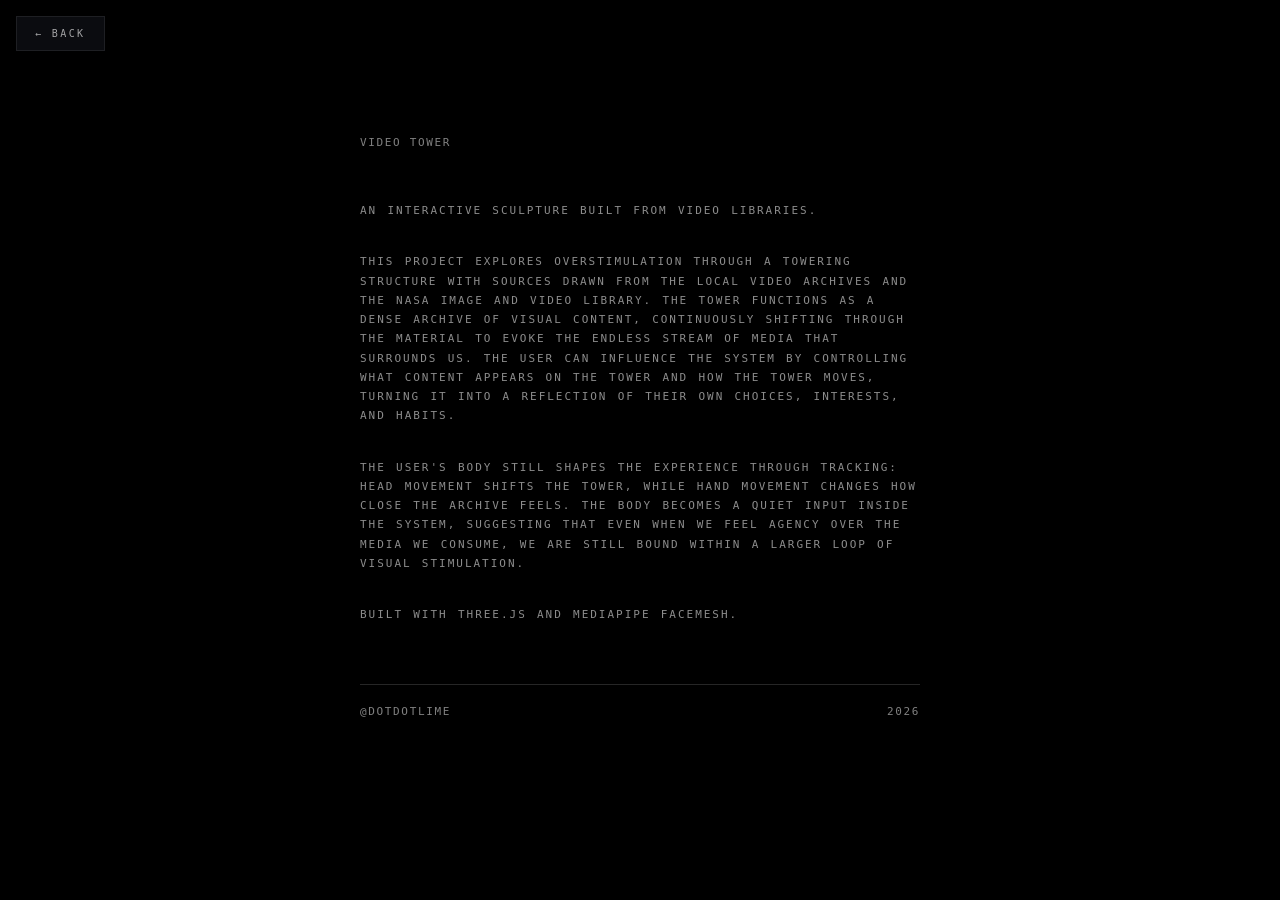
<file: about.html>
<!DOCTYPE html>
<html lang="en">
<head>
  <meta charset="UTF-8" />
  <meta name="viewport" content="width=device-width, initial-scale=1.0" />
  <title>About — Video Tower</title>
  <link rel="icon" type="image/svg+xml" href="favicon.svg?v=green-20260507" />
  <link rel="mask-icon" href="favicon-mask.svg?v=green-20260507" color="#39ff14" />
  <meta name="theme-color" content="#000000" />
  <link rel="stylesheet" href="styles.css" />
</head>
<!-- The "about-page" class on <body> lets us apply different styles on
     this page (scrolling, text layout) without affecting the tower page. -->
<body class="about-page">

  <!-- Back link (top left, mirrors where #status sits on the main page) -->
  <a id="back-link" href="index.html#tower">← Back</a>

  <main id="about-page-content">
    <h1>Video Tower</h1>

    <p>An interactive sculpture built from Video Libraries. </p>

    <p>This project explores overstimulation through a towering structure with sources drawn from the local video archives and the NASA Image and Video Library. The tower functions as a dense archive of visual content, continuously shifting through the material to evoke the endless stream of media that surrounds us. The user can influence the system by controlling what content appears on the tower and how the tower moves, turning it into a reflection of their own choices, interests, and habits.
    </p>

    <p>The user's body still shapes the experience through tracking: head movement shifts the tower, while hand movement changes how close the archive feels. The body becomes a quiet input inside the system, suggesting that even when we feel agency over the media we consume, we are still bound within a larger loop of visual stimulation.
    </p>

    <p>Built with Three.js and MediaPipe FaceMesh.</p>

    <div class="about-meta">
      <div>@dotdotlime</div>
      <div>2026</div>
    </div>
  </main>

  <script>
    document.getElementById('back-link')?.addEventListener('click', () => {
      try {
        window.sessionStorage.setItem('videoTower.returnToLive', '1');
      } catch (e) {
        // The index page also uses #tower, so storage is only a fallback hint.
      }
    });
  </script>
</body>
</html>
</file>
<file: styles.css>
html, body {
  margin: 0;
  padding: 0;
  background: #000;
  color: #fff;
  font-family: 'Helvetica Neue', Helvetica, Arial, sans-serif;
  overflow: hidden;
  height: 100%;
}

#scene {
  position: fixed;
  inset: 0;
  display: block;
}

#overlay {
  position: fixed;
  inset: 0;
  display: flex;
  align-items: center;
  justify-content: center;
  background: #000;
  z-index: 10;
  transition: opacity 600ms ease;
}

#overlay.hidden {
  opacity: 0;
  pointer-events: none;
}

#start {
  padding: 14px 28px;
  background: transparent;
  border: 1px solid rgba(255, 255, 255, 0.4);
  color: #fff;
  font-size: 12px;
  letter-spacing: 0.25em;
  text-transform: uppercase;
  cursor: pointer;
  transition: border-color 200ms ease, color 200ms ease;
}

#start:hover {
  border-color: #fff;
}

#webcam {
  position: fixed;
  bottom: 16px;
  right: 16px;
  width: 120px;
  height: 90px;
  object-fit: cover;
  opacity: 0;
  pointer-events: none;
  transform: scaleX(-1);
}

#top-hud {
  position: fixed;
  top: 16px;
  left: 16px;
  z-index: 20;
  display: flex;
  flex-wrap: wrap;
  gap: 12px;
  max-width: calc(100vw - 180px);
  pointer-events: none;
  opacity: 0;
  visibility: hidden;
  transition: opacity 300ms ease;
}

#bottom-hud {
  position: fixed;
  bottom: 16px;
  left: 16px;
  z-index: 20;
  display: flex;
  flex-wrap: wrap;
  gap: 12px;
  max-width: calc(100vw - 32px);
  pointer-events: none;
  opacity: 0;
  visibility: hidden;
  transition: opacity 300ms ease;
}

#bottom-right-hud {
  position: fixed;
  right: 16px;
  bottom: 16px;
  z-index: 20;
  display: flex;
  flex-wrap: wrap;
  justify-content: flex-end;
  gap: 12px;
  max-width: calc(100vw - 32px);
  pointer-events: none;
  opacity: 0;
  visibility: hidden;
  transition: opacity 300ms ease;
}

body.experience-live #bottom-hud {
  opacity: 1;
  visibility: visible;
}

body.experience-live #bottom-right-hud {
  opacity: 1;
  visibility: visible;
}

body.experience-live #top-hud {
  opacity: 1;
  visibility: visible;
}

.hud-chip,
#about-link,
#back-link {
  font-family: 'SF Mono', Menlo, monospace;
  font-size: 10px;
  letter-spacing: 0.24em;
  text-transform: uppercase;
  color: rgba(255, 255, 255, 0.62);
  background: rgba(18, 20, 26, 0.62);
  border: 1px solid rgba(255, 255, 255, 0.08);
  backdrop-filter: blur(14px);
  -webkit-backdrop-filter: blur(14px);
  padding: 12px 18px 11px;
  line-height: 1;
  white-space: nowrap;
}

#add-assets-button {
  appearance: none;
  border-radius: 0;
  pointer-events: auto;
  cursor: pointer;
  transition: color 200ms ease, border-color 200ms ease, opacity 200ms ease;
}

#add-assets-button:hover,
#add-assets-button:focus-visible {
  color: #fff;
  border-color: rgba(255, 255, 255, 0.2);
}

#add-assets-button:disabled {
  cursor: default;
  opacity: 0.45;
}

#about-link,
#manual-link {
  position: fixed;
  top: 16px;
  z-index: 20;
  text-decoration: none;
  opacity: 0;
  visibility: hidden;
  transition: opacity 300ms ease, color 200ms ease, border-color 200ms ease;
}

#about-link {
  right: 16px;
}

#manual-link {
  right: 106px;
  appearance: none;
  border-radius: 0;
  cursor: pointer;
}

body.experience-live #about-link,
body.experience-live #manual-link {
  opacity: 1;
  visibility: visible;
}

#about-link:hover,
#manual-link:hover,
#manual-link:focus-visible {
  color: #fff;
  border-color: rgba(255, 255, 255, 0.2);
}

body.experience-live.assets-prompt #add-assets-button {
  color: #39ff14;
  border-color: rgba(57, 255, 20, 0.74);
  box-shadow: 0 0 16px rgba(57, 255, 20, 0.28);
  animation: add-assets-pulse 950ms ease-in-out infinite alternate;
}

body.experience-live.assets-prompt #assets-status {
  color: rgba(57, 255, 20, 0.72);
}

.manual-target-outline,
#about-link.manual-target-outline,
#asset-show-button.manual-target-outline,
#asset-show-button.manual-target-outline:disabled {
  color: #39ff14;
  border-color: rgba(57, 255, 20, 0.95);
  opacity: 1;
}

@keyframes add-assets-pulse {
  from {
    box-shadow: 0 0 8px rgba(57, 255, 20, 0.18);
  }
  to {
    box-shadow: 0 0 26px rgba(57, 255, 20, 0.46);
  }
}

#asset-modal {
  position: fixed;
  right: 16px;
  bottom: 68px;
  z-index: 35;
  opacity: 0;
  visibility: hidden;
  pointer-events: none;
  transform: translateY(8px);
  transition: opacity 180ms ease, transform 180ms ease, visibility 180ms ease;
}

#asset-modal.open {
  opacity: 1;
  visibility: visible;
  pointer-events: auto;
  transform: translateY(0);
}

#asset-dialog {
  position: relative;
  width: min(280px, calc(100vw - 32px));
  box-sizing: border-box;
  padding: 16px;
  color: rgba(255, 255, 255, 0.72);
  background: rgba(18, 20, 26, 0.86);
  border: 1px solid rgba(255, 255, 255, 0.12);
  border-radius: 0;
  backdrop-filter: blur(18px);
  -webkit-backdrop-filter: blur(18px);
  font-family: 'SF Mono', Menlo, monospace;
  font-size: 10px;
  letter-spacing: 0.14em;
  text-transform: uppercase;
}

#asset-modal-close {
  position: absolute;
  top: 8px;
  right: 8px;
  width: 24px;
  height: 24px;
  padding: 0;
  color: rgba(255, 255, 255, 0.55);
  background: transparent;
  border: 1px solid transparent;
  border-radius: 0;
  font-family: inherit;
  font-size: 11px;
  line-height: 1;
  cursor: pointer;
}

#asset-modal-close:hover,
#asset-modal-close:focus-visible {
  color: #fff;
  border-color: rgba(255, 255, 255, 0.16);
}

#asset-dialog-title {
  margin: 0 32px 14px 0;
  color: rgba(255, 255, 255, 0.86);
}

#asset-file-input {
  display: none;
}

#asset-select-button,
#asset-show-button {
  width: 100%;
  padding: 11px 12px 10px;
  color: rgba(255, 255, 255, 0.78);
  background: rgba(255, 255, 255, 0.06);
  border: 1px solid rgba(255, 255, 255, 0.14);
  border-radius: 0;
  font-family: inherit;
  font-size: 10px;
  letter-spacing: 0.14em;
  text-transform: uppercase;
  cursor: pointer;
}

#asset-select-button:hover,
#asset-select-button:focus-visible,
#asset-show-button:hover,
#asset-show-button:focus-visible {
  color: #fff;
  border-color: rgba(255, 255, 255, 0.24);
}

#asset-select-button:disabled,
#asset-show-button:disabled {
  cursor: default;
  opacity: 0.45;
}

#asset-review-region {
  box-sizing: border-box;
  min-height: 54px;
  margin-top: 12px;
}

#asset-upload-status {
  display: flex;
  align-items: center;
  flex-wrap: wrap;
  gap: 8px;
  line-height: 1.5;
  color: rgba(255, 255, 255, 0.58);
}

#asset-upload-status.processing {
  color: rgba(255, 255, 255, 0.72);
}

#asset-upload-status.processing::after {
  content: "";
  width: 10px;
  height: 10px;
  border: 1px solid rgba(255, 255, 255, 0.22);
  border-top-color: rgba(255, 255, 255, 0.9);
  border-radius: 50%;
  animation: asset-processing-spin 700ms linear infinite;
}

#asset-upload-status.processed {
  color: rgba(255, 255, 255, 0.86);
}

@keyframes asset-processing-spin {
  to {
    transform: rotate(360deg);
  }
}

#asset-file-list {
  display: grid;
  gap: 6px;
  min-height: 18px;
  max-height: 112px;
  margin-top: 10px;
  overflow: auto;
  line-height: 1.45;
  color: rgba(255, 255, 255, 0.48);
  scrollbar-color: rgba(255, 255, 255, 0.3) #000;
  scrollbar-width: thin;
}

#asset-file-list::-webkit-scrollbar {
  width: 8px;
  background: #000;
}

#asset-file-list::-webkit-scrollbar-track {
  background: #000;
}

#asset-file-list::-webkit-scrollbar-thumb {
  background: rgba(255, 255, 255, 0.3);
  border-radius: 0;
}

#asset-show-button {
  margin-top: 14px;
}

.asset-file-name {
  overflow: hidden;
  text-overflow: ellipsis;
  white-space: nowrap;
}

#loader {
  position: fixed;
  inset: 0;
  display: none;
  flex-direction: column;
  align-items: center;
  justify-content: center;
  background: #000;
  z-index: 15;
  color: #fff;
  font-family: 'SF Mono', Menlo, monospace;
  font-size: 12px;
  letter-spacing: 0.1em;
  padding: 40px;
}
#loader.show { display: flex; }
#loader-title {
  text-transform: uppercase;
  letter-spacing: 0.18em;
  margin-bottom: 24px;
  color: rgba(255,255,255,0.5);
}
#loader-log {
  color: rgba(255,255,255,0.8);
  width: min(66ch, calc(100vw - 80px));
  line-height: 1.8;
}

.loader-log-line {
  display: grid;
  grid-template-columns: max-content minmax(0, 1fr);
  column-gap: 1ch;
}

.loader-log-time {
  white-space: nowrap;
}

.loader-log-message {
  white-space: pre-wrap;
  overflow-wrap: break-word;
}

#fatal {
  position: fixed;
  inset: 0;
  display: none;
  flex-direction: column;
  align-items: center;
  justify-content: center;
  background: rgba(0,0,0,0.9);
  z-index: 25;
  color: #ff6666;
  font-family: 'SF Mono', Menlo, monospace;
  font-size: 12px;
  padding: 40px;
  text-align: center;
  white-space: pre-wrap;
  line-height: 1.7;
}
#fatal.show { display: flex; }
#fatal h2 {
  color: #fff;
  font-size: 14px;
  letter-spacing: 0.3em;
  text-transform: uppercase;
  margin: 0 0 20px 0;
}

/* =============================================================
   MANUAL OVERLAY
   ============================================================= */
#manual-overlay {
  position: fixed;
  inset: 0;
  z-index: 45;
  opacity: 0;
  visibility: hidden;
  pointer-events: none;
  transition: opacity 180ms ease, visibility 180ms ease;
}

#manual-overlay.open {
  opacity: 1;
  visibility: visible;
}

.manual-highlight-box {
  position: fixed;
  left: 0;
  top: 0;
  width: 0;
  height: 0;
  box-sizing: border-box;
  border: 1px solid rgba(57, 255, 20, 0.95);
  box-shadow:
    0 0 0 9999px rgba(0, 0, 0, 0.64),
    0 0 24px rgba(57, 255, 20, 0.55);
  pointer-events: none;
  transform: translate3d(0, 0, 0);
  transition: left 220ms ease, top 220ms ease, width 220ms ease, height 220ms ease, opacity 180ms ease;
}

.manual-highlight-box.is-shadow-only {
  border-color: transparent;
  box-shadow: 0 0 0 9999px rgba(0, 0, 0, 0.64);
}

.manual-highlight-box.is-ring-only {
  box-shadow: none;
}

.manual-highlight-box.is-hidden {
  opacity: 0;
}

#manual-panel {
  position: fixed;
  left: 16px;
  top: 16px;
  width: min(340px, calc(100vw - 32px));
  box-sizing: border-box;
  padding: 16px;
  color: rgba(255, 255, 255, 0.76);
  background: rgba(8, 10, 12, 0.9);
  border: 1px solid rgba(57, 255, 20, 0.3);
  border-radius: 0;
  backdrop-filter: blur(18px);
  -webkit-backdrop-filter: blur(18px);
  font-family: 'SF Mono', Menlo, monospace;
  pointer-events: auto;
  transition: left 220ms ease, top 220ms ease;
}

#manual-kicker,
#manual-step-count {
  font-size: 9px;
  letter-spacing: 0.2em;
  text-transform: uppercase;
  color: rgba(57, 255, 20, 0.76);
}

#manual-title {
  margin: 10px 0 12px;
  font-size: 12px;
  font-weight: normal;
  letter-spacing: 0.18em;
  line-height: 1.4;
  text-transform: uppercase;
  color: rgba(255, 255, 255, 0.92);
}

#manual-copy {
  margin: 0;
  font-size: 10px;
  letter-spacing: 0.1em;
  line-height: 1.7;
  text-transform: uppercase;
  color: rgba(255, 255, 255, 0.58);
}

#manual-footer {
  display: flex;
  align-items: center;
  justify-content: space-between;
  gap: 12px;
  margin-top: 18px;
}

#manual-controls {
  display: flex;
  gap: 8px;
}

#manual-controls button {
  min-width: 64px;
  padding: 9px 10px 8px;
  color: rgba(255, 255, 255, 0.72);
  background: rgba(255, 255, 255, 0.06);
  border: 1px solid rgba(255, 255, 255, 0.12);
  border-radius: 0;
  font-family: 'SF Mono', Menlo, monospace;
  font-size: 9px;
  letter-spacing: 0.14em;
  line-height: 1;
  text-transform: uppercase;
  cursor: pointer;
}

#manual-controls button:hover,
#manual-controls button:focus-visible {
  color: #fff;
  border-color: rgba(255, 255, 255, 0.24);
}

#manual-skip {
  color: rgba(57, 255, 20, 0.78);
  border-color: rgba(57, 255, 20, 0.34);
}

#manual-controls button:disabled {
  cursor: default;
  opacity: 0.38;
}

#manual-controls button[hidden] {
  display: none;
}

/* =============================================================
   ABOUT PAGE (about.html only)
   ============================================================= */
body.about-page {
  overflow: auto;
  height: auto;
  min-height: 100%;
}

#back-link {
  position: fixed;
  top: 16px;
  left: 16px;
  z-index: 20;
  text-decoration: none;
  transition: color 200ms ease;
}

#back-link:hover {
  color: #fff;
}

#about-page-content {
  --about-copy-size: 11px;
  --about-copy-leading: 1.75;
  max-width: 560px;
  margin: 0 auto;
  padding: 136px 40px 80px;
  color: rgba(255, 255, 255, 0.85);
}

#about-page-content h1 {
  font-family: 'SF Mono', Menlo, monospace;
  font-size: var(--about-copy-size);
  letter-spacing: 0.15em;
  text-transform: uppercase;
  color: rgba(255, 255, 255, 0.5);
  font-weight: normal;
  margin: 0 0 52px 0;
}

#about-page-content p {
  font-family: 'SF Mono', Menlo, monospace;
  font-size: var(--about-copy-size);
  letter-spacing: 0.18em;
  word-spacing: 0.15em;
  text-transform: uppercase;
  color: rgba(255, 255, 255, 0.55);
  line-height: var(--about-copy-leading);
  margin: 0 0 32px 0;
}

#about-page-content .about-meta {
  margin-top: 60px;
  padding-top: 20px;
  border-top: 1px solid rgba(255, 255, 255, 0.15);
  font-family: 'SF Mono', Menlo, monospace;
  font-size: var(--about-copy-size);
  letter-spacing: 0.15em;
  text-transform: uppercase;
  color: rgba(255, 255, 255, 0.5);
  display: flex;
  justify-content: space-between;
}

/* =============================================================
   RESPONSIVE
   ============================================================= */

@media (max-width: 1024px) {
  #about-page-content {
    --about-copy-size: 15px;
    padding: 120px 32px 60px;
  }

  #start {
    transform: translateY(-2vh);
  }
}

@media (max-width: 640px) {
  #top-hud,
  #bottom-hud,
  #bottom-right-hud {
    gap: 8px;
  }

  .hud-chip,
  #about-link,
  #back-link {
    font-size: 9px;
    letter-spacing: 0.16em;
    padding: 9px 12px 8px;
    background: rgba(18, 20, 26, 0.82);
    backdrop-filter: none;
    -webkit-backdrop-filter: none;
  }

  #start {
    font-size: 11px;
    padding: 12px 22px;
    letter-spacing: 0.2em;
    transform: translateY(6vh);
  }

  #loader {
    padding: 24px 20px;
    font-size: 10px;
  }

  #loader-title {
    font-size: 11px;
    margin-bottom: 16px;
  }

  #top-hud {
    display: flex;
    flex-direction: column;
    align-items: flex-start;
    max-width: calc(100vw - 116px);
  }

  #bottom-hud {
    flex-direction: column-reverse;
    align-items: flex-start;
  }

  #bottom-right-hud {
    flex-direction: column;
    align-items: flex-end;
  }

  #asset-modal {
    right: 8px;
    bottom: 86px;
  }

  #asset-dialog {
    width: min(264px, calc(100vw - 16px));
    padding: 14px;
    font-size: 9px;
    letter-spacing: 0.12em;
    background: rgba(18, 20, 26, 0.94);
    backdrop-filter: none;
    -webkit-backdrop-filter: none;
  }

  #manual-link {
    top: 50px;
    right: 16px;
  }

  #manual-panel {
    width: min(304px, calc(100vw - 24px));
    padding: 14px;
    background: rgba(8, 10, 12, 0.96);
    backdrop-filter: none;
    -webkit-backdrop-filter: none;
  }

  #manual-footer {
    align-items: flex-start;
    flex-direction: column;
  }

  #manual-controls {
    width: 100%;
  }

  #manual-controls button {
    flex: 1;
    min-width: 0;
  }

  #about-page-content {
    --about-copy-size: 10px;
    --about-copy-leading: 1.65;
    padding: 96px 20px 60px;
    max-width: 100%;
  }

  #about-page-content h1 {
    margin: 0 0 36px 0;
  }

  #about-page-content p {
    font-family: 'SF Mono', Menlo, monospace;
    letter-spacing: 0.12em;
    text-transform: uppercase;
    color: rgba(255, 255, 255, 0.55);
    margin-bottom: 18px;
  }

  #about-page-content .about-meta {
    margin-top: 40px;
  }
}
</file>
